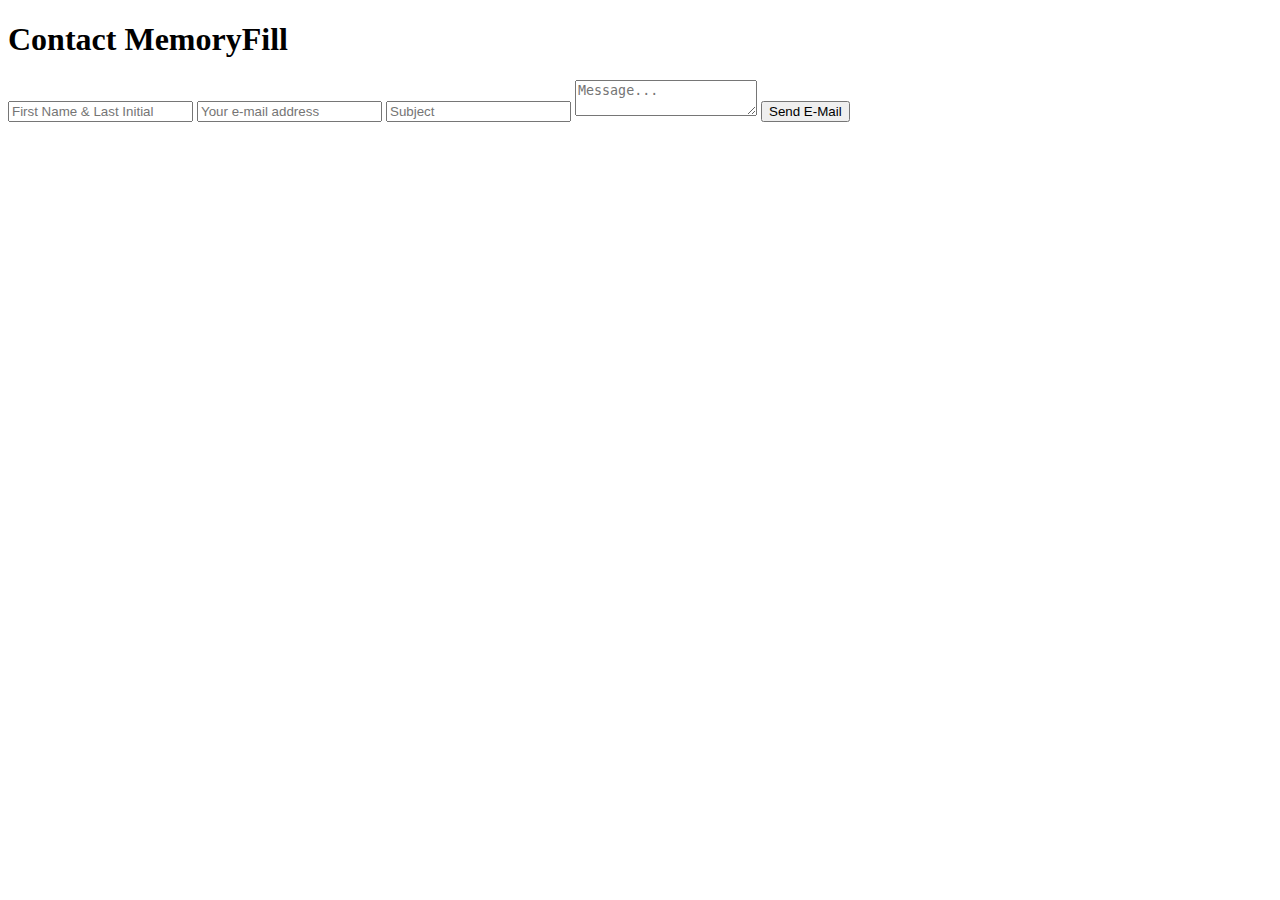
<file: contact.html>
<!DOCTYPE html>
<html lang="en">
<head>
    <meta charset="UTF-8">
    <title>Contact MemoryFill</title>
</head>
<body>
<h1>Contact MemoryFill</h1>
<form class="contact-form" action="contacform.php" mehtod="post">
    <label>
        <input type="text" name="name" placeholder="First Name & Last Initial">
    </label>
    <label>
        <input type="text" name="mail" placeholder="Your e-mail address">
    </label>
    <label>
        <input type="text" name="subject" placeholder="Subject">
    </label>
    <textarea name="message" placeholder="Message..."></textarea>
    <button type="submit" name="submit">Send E-Mail</button>
</form>
</form>
</body>
</html>
</file>
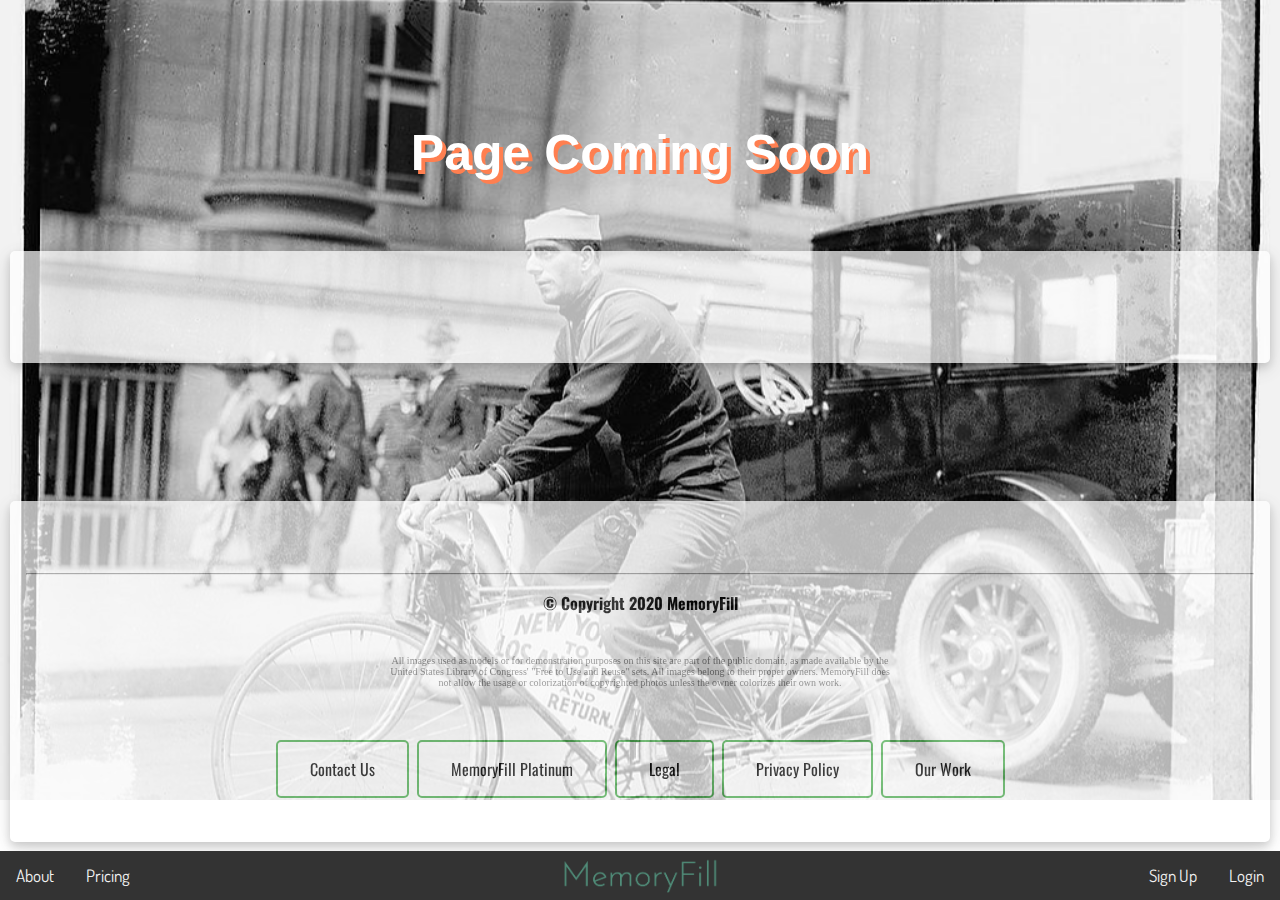
<file: platinum.html>
<!DOCTYPE html>
<html lang="en">
<head>
    <meta name="viewport" content="width=device-width, initial-scale=1">
    <title>MemoryFill Platinum</title>
    <link href="https://fonts.googleapis.com/css2?family=Dosis:wght@600&display=swap" rel="stylesheet">
    <link href="https://fonts.googleapis.com/css2?family=Slabo+27px&display=swap" rel="stylesheet">
    <link href="https://fonts.googleapis.com/css2?family=Oswald:wght@300&display=swap" rel="stylesheet">
    <link href="style2.css" rel="stylesheet">
    <script src="https://code.jquery.com/jquery-2.1.3.min.js"></script>
    <script>
        function cycleBackgrounds() {
            var index = 0;
            $imageEls = $('.toggle-image');
            setInterval(function () {
                index = index + 1 < $imageEls.length ? index + 1 : 0;
                $imageEls.eq(index).addClass('show');
                $imageEls.eq(index - 1).removeClass('show');
            }, 10000);
        };
        $(function () {
            cycleBackgrounds();
        });
    </script>

</head>
<body>
<div class="background-image toggle-image first-image show"></div>
<div class="background-image toggle-image second-image"></div>
<div class="background-image toggle-image third-image"></div>
<div class="background-image toggle-image fourth-image"></div>
<div class="background-image toggle-image fifth-image"></div>
<div class="background-image toggle-image sixth-image"></div>

<br />
<br />
<br />
<br />
<br />
<h1 class="color2">Page Coming Soon</h1>
<br />
<br />
<div class="main2">
    <p id="demo" style="font-size:30px"></p>
</div>

<br />
<br />
<br />
<br />
<br />
<br />


<div class="main2">
    <br />
    <br />
    <hr />
    <p align="center"><b>&copy Copyright 2020 MemoryFill</b></p>
    <br />
    <p align="center" class="disclaimer">All images used as models or for demonstration purposes on this site are part of the public domain, as made available by the United States Library of Congress' "Free to Use and Reuse" sets. All images belong to their proper owners. MemoryFill does not allow the usage or colorization of copyrighted photos unless the owner colorizes their own work.</p>
    <br />
    <br />
    <a class="button button1" href="#contact">Contact Us</a>
    <a class="button button1" href="platinum.html">MemoryFill Platinum</a>
    <a class="button button1" href="#legal">Legal</a>
    <a class="button button1" href="#privacy">Privacy Policy</a>
    <a class="button button1">Our Work</a>
    <br />
    <br />
</div>
<script>
    // Set the date we're counting down to
    var countDownDate = new Date("Jan 1, 2021 7:00:00").getTime();

    // Update the count down every 1 second
    var x = setInterval(function() {

        // Get todays date and time
        var now = new Date().getTime();

        // Find the distance between now an the count down date
        var distance = countDownDate - now;

        // Time calculations for days, hours, minutes and seconds
        var days = Math.floor(distance / (1000 * 60 * 60 * 24));
        var hours = Math.floor((distance % (1000 * 60 * 60 * 24)) / (1000 * 60 * 60));
        var minutes = Math.floor((distance % (1000 * 60 * 60)) / (1000 * 60));
        var seconds = Math.floor((distance % (1000 * 60)) / 1000);

        // Display the result in an element with id="demo"
        document.getElementById("demo").innerHTML = days + "d " + hours + "h "
            + minutes + "m " + seconds + "s ";

        // If the count down is finished, write some text
        if (distance < 0) {
            clearInterval(x);
            document.getElementById("demo").innerHTML = "Refresh your page to see some awesomeness!";
        }
    }, 1000);
</script>
</body>
<footer>
    <div class="navbar">
        <a href="#home">About</a>
        <a href="#news">Pricing</a>
        <div class="logo-image">
            <img src="MemoryFillLogoText.png" alt="MemoryFill" class="img-fluid">
        </div>
        <a href="#contact" class="right">Login</a>
        <a href="#signup" class="right">Sign Up</a>
    </div>
    <div class="navbar2">
        <div>
            <a href="index.html">Home</a>
            <a href="#home">About</a>
            <a href="#news">Pricing</a><a href="#contact" class="right">Login</a>
            <a href="#signup" class="right">Sign Up</a>
        </div>
    </div>
</footer>
</html>
</file>
<file: style2.css>
body {
    margin: 0;
    font-family: Arial, Helvetica, sans-serif;
}
#demo {
    font-family: "Avenir Next Condensed", sans-serif;
    padding: 10px;
    border-color: darkolivegreen;
    border-width: 2px;
    border-radius: 10px;
}
.navbar2 {
    overflow: hidden;
    background-color: #333;
    position: fixed;
    bottom: 0;
    width: 100%;
}
.navbar2 a {
    float: left;
    display: block;
    color: #f2f2f2;
    text-align: center;
    padding: 14px 16px;
    text-decoration: none;
    font-size: 10px;
}
.navbar2 a:hover {
    background-color: #ddd;
    color: black;
}
.navbar2 a.active {
    background-color: #4CAF50;
    color: white;
}
.navbar2 .icon {
    display: none;
}
.navbar2 > div {
    margin-left: auto;
    margin-right: auto;
    width: fit-content;
}
.navbar {
    overflow: hidden;
    background-color: #333;
    position: fixed;
    bottom: 0;
    width: 100%;
    z-index: 9999;
}
.navbar a {
    float: left;
    display: block;
    color: #f2f2f2;
    text-align: center;
    padding: 14px 16px;
    text-decoration: none;
    font-size: 17px;
    font-family: 'Dosis', sans-serif;
}
.navbar a:hover {
    background: #4CAF50;
    color: white;
}
.navbar a.active {
    background-color: #4CAF50;
    color: white;
}

.main2 {
    margin-left: 10px;
    margin-right: 10px;
    padding: 16px;
    margin-bottom: 30px;
    text-align: center;
    border-style: none;
    border-color:#9eb8b0;
    background-color: white;
    opacity: 0.7;
    z-index: 700;
    box-shadow: 0 4px 8px 0 rgba(0, 0, 0, 0.2), 0 6px 20px 0 rgba(0, 0, 0, 0.19);
    border-radius: 5px;
    font-family: 'Oswald', serif;
}
.button {
    background-color: #4CAF50;
    border: none;
    color: white;
    padding: 15px 32px;
    text-align: center;
    text-decoration: none;
    display: inline-block;
    font-size: 16px;
    margin: 4px 2px;
    cursor: pointer;
    border-radius: 5px;
}
.button1 {
    background-color: white;
    color: black;
    border: 2px solid #4CAF50;
}
.button:hover {
    background-color: #4CAF50;
    color: white;
}
@media screen and (max-width: 600px) {
    .navbar {
        display: none;
    }
    .img-fluid {
        display: none; }
    .disclaimer {
        font-size: x-small;
        font-family: 'Roboto', serif;
        color: grey;
    }
}
@media screen and (min-width: 600px) {
    .right { float: right !important;
    }
    .navbar2 {
        display: none;
    }
    .disclaimer {
        font-size: x-small;
        font-family: 'Roboto', serif;
        color: grey;
        max-width: 500px;
        text-align: center;
        margin: auto;
        width: 500px;
    }
}
.img-fluid {
    max-height: 75%;
    max-width: 75%;
    position: absolute;
    top: 0;
    bottom: 0;
    left: 0;
    right: 0;
    margin: auto;
}
.img-fluid:hover {
    background-color: #2d2d2d !important;
}
.background-image {
    background-position: center center;
    background-repeat: no-repeat;
    background-size: cover;
    background-attachment: fixed;
}
.toggle-image {
    position: fixed;
    width: 100%;
    top: 0;
    left: 0;
    height: 800px;
    transition: opacity 1s ease-in-out;
}
.first-image {
    background-image: url('01561v.jpg');
    z-index: -3;
    opacity: 0;
}
.second-image { background-image: url('bicycle1q923459854377422.png');
    z-index: -2;
    opacity: 0;
}
.third-image {
    background-image: url('dog249687-7.jpg');
    z-index: -1;
    opacity: 0;
}
.fourth-image {
    background-image: url('dog2034697-304.png');
    z-index: -1;
    opacity: 0;
}
.fifth-image {
    background-image: url('holiday-original.jpg');
    z-index: -1;
    opacity: 0;
}
.sixth-image {
    background-image: url('holiday-ny-loc.png');
    z-index: -1;
    opacity: 0;
}
.first-image.show {
    opacity: 1; }
.second-image.show {
    opacity: 1; }
.third-image.show {
    opacity: 1;
}
.fourth-image.show {
    opacity: 1;
}
.fifth-image.show {
    opacity: 1;
}
.sixth-image.show {
    opacity: 1;
}
h1 {
    font-family: "Avenir Next Condensed", sans-serif;
    color: white;
    z-index: 600;
    font-size: 50px;
}
h2 {
    font-family: "Avenir Next Condensed", sans-serif;
    color: black;
    z-index: 600;
    padding: 2px;
    font-size: 50px;
}
.color {
    font-size: 30px;
    -webkit-background-clip: text;
    background: transparent;
    text-shadow: 2px 2px rgb(50, 168, 82);
    z-index: 600;
    text-align: center;

}
.color2 {
    font-size: 50px;
    -webkit-background-clip: text;
    background: transparent;
    text-shadow: 4px 4px coral;
    z-index: 600;
    text-align: center;

}
</file>
